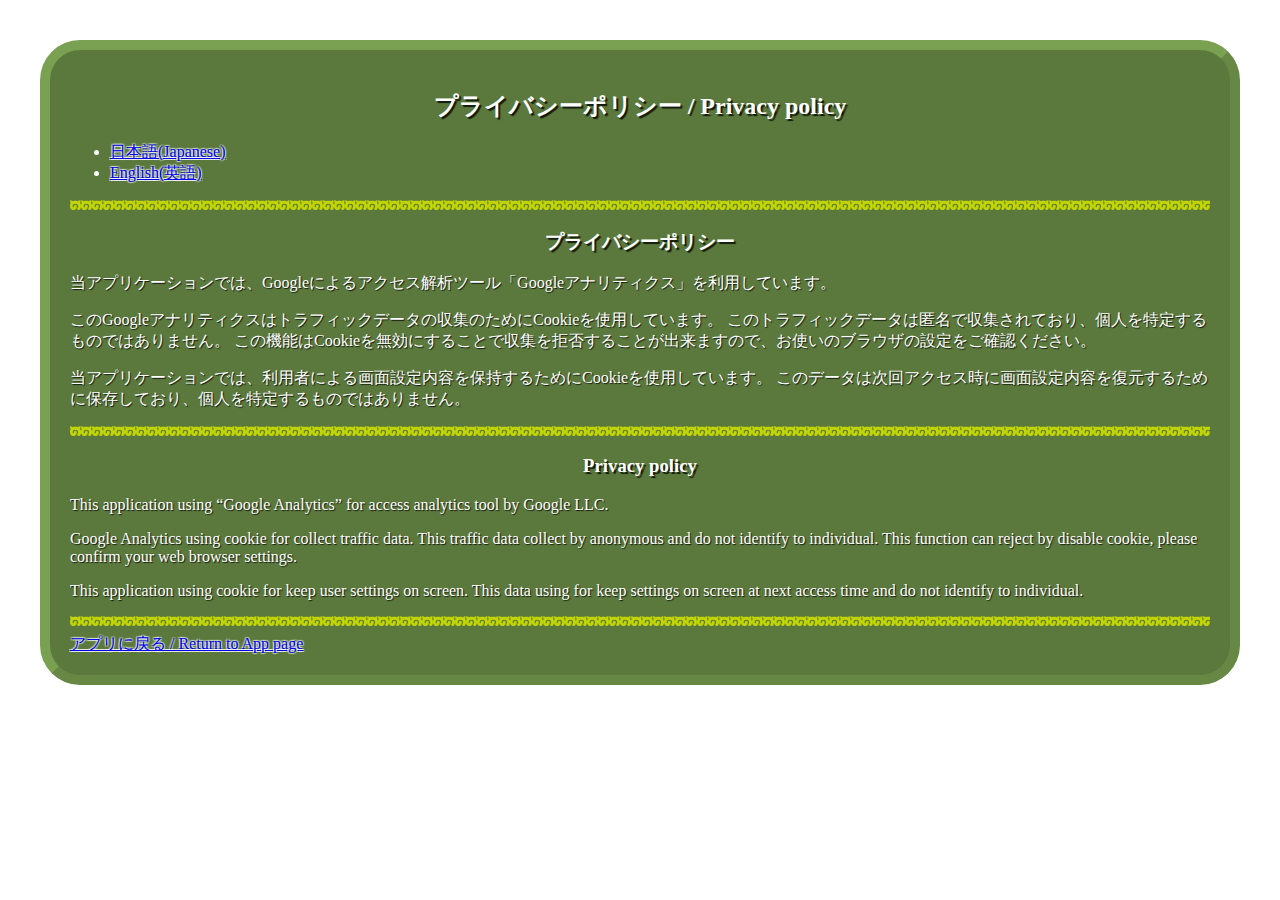
<file: docs/privacy_policy.html>
<!DOCTYPE html>
<html>
  <head>
    <meta charset="utf-8">
    <meta name="viewport" content="width=device-width, initial-scale=1">
    <meta http-equiv="X-UA-Compatible" content="IE=edge">
    <title>プライバシーポリシー / Privacy policy</title>
    <!--
      Copyright (c) 2024 bills-appworks
      This software is released under the MIT License.
      http://opensource.org/licenses/mit-license.php
    -->
    <link rel="stylesheet" href="bokuno_friend.css" />
  </head>
  <body>
    <div id="contents">
      <div id="privacy_policy">
        <h2>プライバシーポリシー / Privacy policy</h2>
        <ul>
          <li><a href="#japanese">日本語(Japanese)</a></li>
          <li><a href="#english">English(英語)</a></li>
        </ul>
        <hr>
        <main>
          <h3 id="japanese">プライバシーポリシー</h3>
          <p>当アプリケーションでは、Googleによるアクセス解析ツール「Googleアナリティクス」を利用しています。</p>
          <p>このGoogleアナリティクスはトラフィックデータの収集のためにCookieを使用しています。
            このトラフィックデータは匿名で収集されており、個人を特定するものではありません。
            この機能はCookieを無効にすることで収集を拒否することが出来ますので、お使いのブラウザの設定をご確認ください。</p>
          <p>当アプリケーションでは、利用者による画面設定内容を保持するためにCookieを使用しています。
            このデータは次回アクセス時に画面設定内容を復元するために保存しており、個人を特定するものではありません。</p>
          <hr>
          <h3 id="english">Privacy policy</h3>
          <p>This application using &ldquo;Google Analytics&rdquo; for access analytics tool by Google LLC.</p>
          <p>Google Analytics using cookie for collect traffic data.
            This traffic data collect by anonymous and do not identify to individual.
            This function can reject by disable cookie, please confirm your web browser settings.</p>
          <p>This application using cookie for keep user settings on screen.
            This data using for keep settings on screen at next access time and do not identify to individual.</p>
        </main>
        <hr>
        <footer>
          <a href="./index.html">アプリに戻る / Return to App page</a>
        </footer>
      </div>
    </div>
  </body>
</html>
</file>
<file: docs/bokuno_friend.css>
﻿/*
 * 「けものフレンズ」アニメエンディング風画像ジェネレータ
 * Copyright (c) 2017 bills-appworks
 * This software is released under the MIT License.
 * http://opensource.org/licenses/mit-license.php
 */

html, body {
  margin: 0;
}

body {
  width: 100%;
  background-color: #FFFFFF;
/*
  font-family: "ヒラギノ丸ゴ Pro W4","ヒラギノ丸ゴ Pro","Hiragino Maru Gothic Pro","ヒラギノ角ゴ Pro W3","Hiragino Kaku Gothic Pro","HG丸ｺﾞｼｯｸM-PRO","HGMaruGothicMPRO";
*/
  font-family: "ヒラギノ丸ゴ Pro W4","ヒラギノ丸ゴ Pro","Hiragino Maru Gothic Pro","ヒラギノ角ゴ Pro W3","Hiragino Kaku Gothic Pro","Meiryo";
}

.layout_table_vertical {
  display: table;
}

.layout_table_vertical > div {
  display: table-row;
}

.layout_table_vertical > div > span {
  display: table-cell;
  padding-left: 4px;
  padding-right: 4px;
}

.layout_flex_vertical {
  display: flex;
  flex-direction: column;
  flex-wrap: wrap;
  justify-content: space-around;
  align-items: center;
}

.layout_flex_vertical > * {
  margin: 4px;
  max-width: 100%;
}

.layout_flex_horizontal {
  display: flex;
  flex-direction: row;
  flex-wrap: wrap;
  justify-content: center;
  align-items: center;
  align-content: space-around;
}

.layout_flex_horizontal > * {
  margin: 4px;
  max-width: 100%;
}

.layout_flex_nowrap {
  flex-wrap: nowrap;
}

hr {
  border: 0;
  height: 10px;
  background-size: contain;
  background-image: url(no-01.png);
}

h1, h2, h3 {
  text-align: center;
  color: #FFFFFF;
  text-shadow: 2px 2px 1px rgba(0, 0, 0, 0.8);
}

.frame {
  border: inset 4px rgba(192, 255, 128, 0.8);
  border-radius: 6px;
}

.frame_hover {
  border: inset 4px rgba(64, 64, 64, 0.8);
}

button {
  padding .3em .8em;
  border: 1px solid rgba(0, 32, 0, 0.2);
  background: #88AA55 linear-gradient(hsla(0, 0%, 100%, 0.2), transparent);
  border-radius: 0.2em;
  box-shadow: 0 0.05em 0.25em rgba(0, 0, 0, 0.5);
  color: white;
  text-shadow: 0 -0.05em 0.05em rgba(0, 0, 0, 0.5);
  white-space: nowrap;
}

button:disabled {
  background: #999999 linear-gradient(hsla(0, 0%, 100%, 0.2), transparent);
  color: lightgray;
}

#contents {
  background-color: rgba(91, 121, 61, 1);
  border-radius: 40px;
  border: outset 10px rgba(192, 255, 128, 0.3);
  margin: 40px;
  padding: 20px;
  color: #FFFFFF;
}

#title {
  max-width: 100%;
  display: flex;
  flex-direction: row-reverse;
  flex-wrap: wrap-reverse;
  justify-content: center;
}

#title img {
  max-width: 100%;
}

#title img:last-child {
  height: 3em;
}

.original_element {
  box-sizing: border-box;
  width: calc(50% - 4px * 2);
  height: 100%;
}

.image_title img {
  height: 2em;
}

.view_original {
  width: 100%;
  height: calc(100% * 9 / 16);
}

.ui_image_file {
  display: none;
}

.ui_image_file_view_text {
  background-color: rgba(255, 255, 255, 0);
  color: #FFFFFF;
}

/* 合成画像 */
/* 調整UI */
.layout_composite_config_01 {
  width: 100%;
  display: flex;
  flex-direction: column;
  flex-wrap: nowrap;
  justify-content: center;
  align-items: center;
}

/* 合成画像  調整UI */
.layout_composite_config_02 {
  width: 100%;
  display: flex;
  flex-direction: row;
  flex-wrap: nowrap;
  justify-content: center;
  align-items: flex-start;
}

/* 調整UI */
/* 合成画像 */
.layout_composite_config_03 {
  width: 100%;
  display: flex;
  flex-direction: column-reverse;
  flex-wrap: nowrap;
  justify-content: center;
  align-items: center;
}

/* 調整UI  合成画像 */
.layout_composite_config_04 {
  width: 100%;
  display: flex;
  flex-direction: row-reverse;
  flex-wrap: nowrap;
  justify-content: center;
  align-items: flex-start;
}

#area_composite, #area_config {
  width: 100%;
}

#bokuno_friend_canvas {
  width: 100%;
  height: calc(100% * 9 / 16);
}

.ui_range {
  color: #FFFFFF;
  font-weight: bold;
  white-space: nowrap;
}

.ui_range > .label {
  text-align: right;
}

.ui_range > .numeric {
  width: 4em;
}

.text_disable {
  color: gray;
}

.view_image_on {
  background-image: '';
  background-color: #FFFFFF;
}

.view_image_off {
  background-image: url(canvas_bg.png);
  background-color: #99AA22;
}

.image_off_screen {
  display: none;
}

#example p {
  max-width: 100%;
  text-align: center;
}

.image_example {
  max-width: 100%;
}

.image_example img {
  width: 400px;
  max-width: 100%;
  height: auto;
}

#serval {
  width: 200px;
}

#site_image img {
  max-width: 100%;
  height: auto;
}

#thanks, #author, #license, #copyright, #privacy_policy {
  max-width: 100%;
  text-shadow: 1px 1px 1px rgba(0, 0, 0, 0.8);
}

#thanks a {
  margin-left: 0.5em;
  margin-right: 0.5em;
}

#thanks a, #author a, #license a, #copyright a, #privacy_policy a {
  text-shadow: 1px 1px 1px rgba(255, 255, 255, 0.6),
               -1px 1px 1px rgba(255, 255, 255, 0.6),
               -1px -1px 1px rgba(255, 255, 255, 0.6),
               1px -1px 1px rgba(255, 255, 255, 0.6);
}

@media (max-width: 1079px) {

#contents {
  margin: 20px;
}

.original_element {
  width: 100%;
}

.original_element:last-child {
  margin-top: 10px;
}

} /* @media (max-width: 1079px) */

@media (max-width: 959px) {

#contents {
  padding: 10px;
}

} /* @media (max-width: 959px) */


@media (max-width: 599px) {

#contents {
  margin: 4px;
  padding: 4px;
  border-radius: 10px;
}

.layout_flex_nowrap {
  flex-wrap: wrap;
}

.layout_table_vertical {
  display: flex;
  flex-direction: column;
  flex-wrap: wrap;
  justify-content: space-around;
  align-items: center;
}

.layout_table_vertical > div {
  display: block;
}

.layout_table_vertical > div > span {
  display: block;
  padding-left: 4px;
  padding-right: 4px;
}

.ui_range > .label {
  text-align: center;
}

.ui_range > .numeric {
  text-align: center;
  width: auto;
}

button {
  padding: 1em .8em;
}

#composite_zoom_container, #switch_composite_config {
  display: none;
}

} /* @media (max-width: 599px) */
</file>
